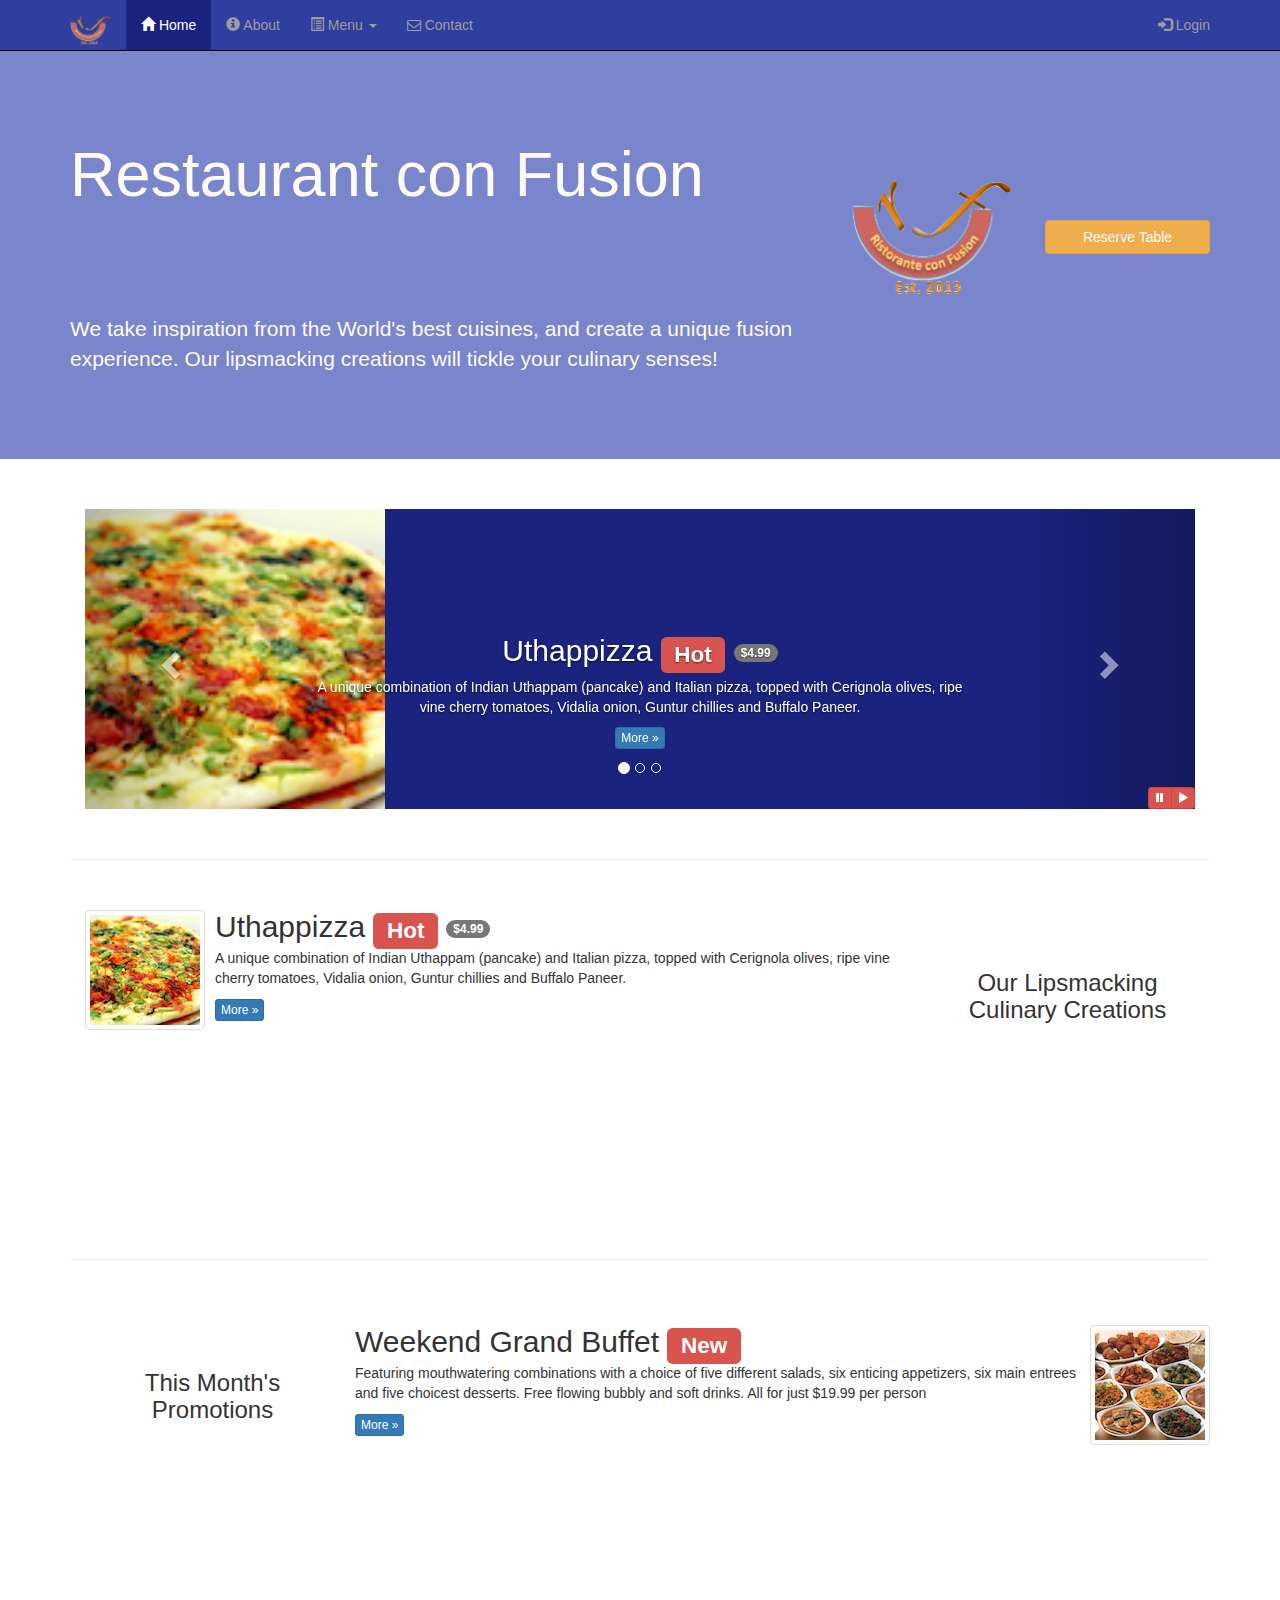
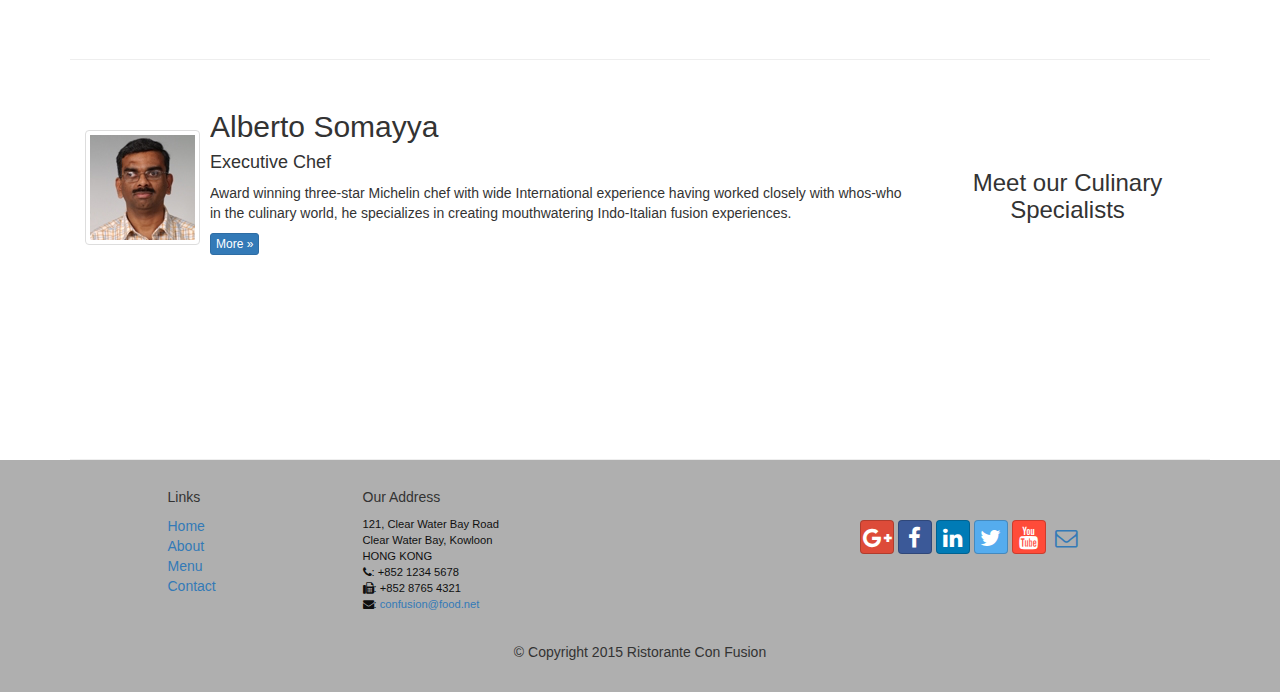
<file: index.html>
<!DOCTYPE html>
<html lang="en">

<head>
    <meta charset="utf-8">
    <meta http-equiv="X-UA-Compatible" content="IE=edge">
    <meta name="viewport" content="width=device-width, initial-scale=1">

    <title>Restaurant Con Fusion</title>
    <link href="bower_components/bootstrap/dist/css/bootstrap.min.css" rel="stylesheet">
    <link href="bower_components/bootstrap/dist/css/bootstrap-theme.min.css.map" rel="stylesheet">
    <link href="bower_components/font-awesome/css/font-awesome.min.css" rel="stylesheet">
    <link rel="stylesheet" href="css/mystyle.css">
    <link rel="stylesheet" href="css/bootstrap-social.css">
</head>

<body>
    <nav class="navbar navbar-inverse navbar-fixed-top" role="navigation">
        <div class="container">
            <div class="navbar-header">
                <button type="button" class="navbar-toggle collapsed" data-toggle="collapse" data-target="#navbar" aria-expanded="false" aria-controls="navbar">
                    <span class="sr-only">toggle navigation</span>
                    <span class="icon-bar"></span>
                    <span class="icon-bar"></span>
                    <span class="icon-bar"></span>
                </button>
                <a class="navbar-brand" href="index.html"><img src="img/logo.png" height=30 width=41></a>
            </div>
            <div id="navbar" class="navbar-collapse collapse">
                <ul class="nav navbar-nav navbar-left">

                    <li class="active"><a href="#"><span class="glyphicon glyphicon-home" aria-hidden="true"></span> Home</a></li>
                    <li><a href="aboutus.html"><span class="glyphicon glyphicon-info-sign" aria-hidden="true"></span> About</a></li>
                    <li class="dropdown">
                        <a href="#" class="dropdown-toggle" data-toggle="dropdown" role="button" aria-haspopup="true" aria-expanded="false"><span class="glyphicon glyphicon-list-alt" aria-hidden="true"></span> Menu <span class="caret"></span></a>
                        <ul class="dropdown-menu">
                            <li><a href="#">Appetizers</a></li>
                            <li><a href="#">Main Courses</a></li>
                            <li><a href="#">Desserts</a></li>
                            <li><a href="#">Drinks</a></li>
                            <li role="separator" class="divider"></li>
                            <li class="dropdown-header">Specials</li>
                            <li><a href="#">Lunch Buffet</a></li>
                            <li><a href="#">Weekend Brunch</a></li>
                        </ul>
                    </li>
                    <li><a href="contactus.html"><i class="fa fa-envelope-o"></i> Contact</a></li>
                </ul>
                <ul class="nav navbar-nav navbar-right">
                    <li>
                        <a id="openModal">
                            <span class="glyphicon glyphicon-log-in"></span> Login</a>
                    </li>
                </ul>
            </div>
        </div>
    </nav>
    <div id="loginModal" class="modal fade" role="dialog">
        <div class="modal-dialog">
            <!-- Modal content-->
            <div class="modal-content">
                <div class="modal-header">
                    <button type="button" class="close" data-dismiss="modal">&times;</button>
                    <h4 class="modal-title">Login </h4>
                </div>
                <div class="modal-body">    
                    <form class="form-inline">
                        <div class="form-group">
                            <label class="sr-only">Email</label>
                            <input type="email" class="form-control" placeholder="Email">
                        </div>
                        <div class="form-group">
                            <label class="sr-only">Password</label>
                            <input type="password" class="form-control" placeholder="Password">
                        </div>
                        <div class="checkbox" style="color:floralwhite;">
                            <label class="table-content">
                                <input type="checkbox"> Remember me
                            </label>
                        </div>
                        <div class="modal-footer">
                        <button type="submit" class="btn btn-info">Sign in</button>
                        <button type="button" class="btn btn-default btn-sm" data-dismiss="modal">Cancel</button>
                        </div>
                    </form>


                </div>
            </div>
        </div>
    </div>
    <header class="jumbotron row-header">

        <!-- Main component for a primary marketing message or call to action -->

        <div class="container">
            <div class="row">
                <div class="col-xs-12 col-sm-8">
                    <h1>Restaurant con Fusion</h1>
                    <p style="padding:40px;"></p>
                    <p>We take inspiration from the World's best cuisines, and create a unique fusion experience. Our lipsmacking creations will tickle your culinary senses!</p>
                </div>
                <div class="col-xs-12 col-sm-2 ">
                    <p style="padding:20px;"></p>
                    <img src="img/logo.png" class="img-responsive">

                </div>
                <div class=" col-xs-12 col-sm-2" role="group" style="margin-top:100px">
                    <!-- Button trigger modal -->
                    <button type="button" class="btn btn-warning btn-block" id="reservemodal">
                        Reserve Table
                    </button>
                </div>
                <!-- Modal -->
                <div id="reserveform" class="modal fade" role="dialog">
                    <div class="modal-dialog">
                        <!-- Modal content-->
                        <div class="modal-content">
                            <div class="modal-header">
                                <button type="button" class="close" data-dismiss="modal">&times;</button>
                                <h4 class="modal-title table-content">Reserve Table </h4>
                            </div>
                            <div class="modal-body">
                                <form class="form-inline">
                                    <label class="control-label table-content"> Number of&nbsp;&nbsp;&nbsp;&nbsp;
                                        <br>Guests</label>
                                    <label class="radio-inline table-content">
                                        <input type="radio" name="optradio">1</label>
                                    <label class="radio-inline table-content">
                                        <input type="radio" name="optradio">2</label>
                                    <label class="radio-inline table-content">
                                        <input type="radio" name="optradio">3</label>
                                    <label class="radio-inline table-content">
                                        <input type="radio" name="optradio">4</label>
                                    <label class="radio-inline table-content">
                                        <input type="radio" name="optradio">5</label>
                                    <label class="radio-inline table-content">
                                        <input type="radio" name="optradio">6</label>
                                    <br>
                                    <br>
                                    <div class="row">
                                        <label class="table-content">&nbsp;&nbsp;&nbsp;&nbsp;Section&nbsp;&nbsp;&nbsp;&nbsp;&nbsp;&nbsp;&nbsp;</label>
                                        <div class="btn-group" data-toggle="buttons">
                                            <label class="btn btn-success active">
                                                <input type="radio" name="options" id="option1" autocomplete="off" checked> Non-Smoking
                                            </label>
                                            <label class="btn btn-danger">
                                                <input type="radio" name="options" id="option2" autocomplete="off"> Smoking
                                                <br>
                                            </label>
                                        </div>
                                    </div>

                                    <div class="form-inline">
                                        <br>
                                        <label class="control-label table-content">Date and
                                            <br>Time</label>&nbsp;&nbsp;&nbsp;&nbsp;
                                        <div class="input-group form-group">
                                            <input type="text" class="form-control" placeholder="Date">
                                            <span class="input-group-addon"><span class="glyphicon glyphicon-calendar"></span></span>
                                        </div>
                                        <div class="input-group form-group">
                                            <input type="text" class="form-control" placeholder="Time">
                                            <span class="input-group-addon"><span class="glyphicon glyphicon-time"></span></span>
                                        </div>
                                    </div>
                                    <br> &nbsp;&nbsp;&nbsp;&nbsp;&nbsp;&nbsp;&nbsp;&nbsp;&nbsp;&nbsp;&nbsp;&nbsp;&nbsp;&nbsp;&nbsp;&nbsp;&nbsp;&nbsp;&nbsp;&nbsp;&nbsp;&nbsp;
                                    <button type="button" class="btn btn-primary">Reserve</button>
                                    <button type="button" class="btn btn-default" data-dismiss="modal">Cancel</button>
                                    <br>
                                    <br>
                                    <div class="alert alert-warning	alert-dismissible" role="alert">
                                        <button type="button" class="close" data-dismiss="alert" aria-label="Close"> <span aria-hidden="true">&times;</span> </button><strong>Warning:</strong>: Please <a href="tel:+85212345678" class="alert-link">call</a> us to reserve for more than six guests. </div>
                                </form>
                            </div>
                        </div>
                    </div>
                </div>
            </div>
        </div>
    </header>

    <div class="container">
        <div class="row row-content">
            <div class="col-xs-12">
                <div id="mycarousel" class="carousel slide" data-ride="carousel">
                    <!-- Wrapper f <!-- Indicators -->
                    <ol class="carousel-indicators">
                        <li data-target="#mycarousel" data-slide-to="0" class="active"></li>
                        <li data-target="#mycarousel" data-slide-to="1"></li>
                        <li data-target="#mycarousel" data-slide-to="2"></li>
                    </ol>
                    <div class="carousel-inner" role="listbox">
                        <div class="item active">
                            <img class="img-responsive" src="img/uthappizza.png" alt="Uthappizza">
                            <div class="carousel-caption">
                                <h2>Uthappizza  <span class="label label-danger">Hot</span> <span class="badge">$4.99</span></h2>
                                <p>A unique combination of Indian Uthappam (pancake) and Italian pizza, topped with Cerignola olives, ripe vine cherry tomatoes, Vidalia onion, Guntur chillies and Buffalo Paneer.</p>
                                <p><a class="btn btn-primary btn-xs" href="#">More &raquo;</a></p>
                            </div>
                        </div>
                        <div class="item">
                            <img class="media-object img-thumbnail" src="img/buffet.png" alt="Weekend Grand Buffet">
                            <div class="carousel-caption">
                                <h2>Weekend Grand Buffet <span class="label label-danger label-xs">New</span></h2>
                                <p>Featuring mouthwatering combinations with a choice of five different salads, six enticing appetizers, six main entrees and five choicest desserts. Free flowing bubbly and soft drinks. All for just $19.99 per person </p>
                                <p><a class="btn btn-primary btn-xs" href="#">More &raquo;</a></p>
                            </div>
                        </div>
                        <div class="item">
                            <img class="media-object img-thumbnail" src="img/alberto.png" alt="Alberto Somayya">
                            <div class="carousel-caption">
                                <h2>Alberto Somayya</h2>
                                <h4>Executive Chef</h4>
                                <p>Award winning three-star Michelin chef with wide International experience having worked closely with whos-who in the culinary world, he specializes in creating mouthwatering Indo-Italian fusion experiences.
                                </p>
                            </div>
                        </div>
                    </div>
                    <!-- Controls -->
                    <a class="left carousel-control" href="#mycarousel" role="button" data-slide="prev">
                        <span class="glyphicon glyphicon-chevron-left" aria-hidden="true"></span>
                        <span class="sr-only">Previous</span>
                    </a>    
                    <a class="right carousel-control" href="#mycarousel" role="button" data-slide="next">
                        <span class="glyphicon glyphicon-chevron-right" aria-hidden="true"></span>
                        <span class="sr-only">Next</span>
                    </a>
    <div class="btn-group" id="carouselButtons">
                    <button class="btn btn-danger btn-xs" id="carousel-pause">
                	    <span class="glyphicon glyphicon-pause" aria-hidden="true"></span>
                    </button>
                    <button class="btn btn-danger btn-xs" id="carousel-play">
                	    <span class="glyphicon glyphicon-play" aria-hidden="true"></span>
                    </button>
                </div>
                </div>
            </div>
        </div>

        <div class="row row-content">
            <div class="col-xs-12 col-sm-3 col-sm-push-9">
                <p style="padding:20px;"></p>
                <h3 align=center>Our Lipsmacking Culinary Creations</h3>
            </div>
            <div class="col-xs-12 col-sm-9 col-sm-pull-3">
                <div class="media">
                    <div class="media-left media-middle">
                        <a href="#">
                            <img class="media-object img-thumbnail" src="img/uthappizza.png" alt="Uthappizza">
                        </a>
                    </div>
                    <div class="media-body">
                        <h2 class="media-heading">Uthappizza <span class="label label-danger">Hot</span> <span class="badge">$4.99</span></h2>
                        <p>A unique combination of Indian Uthappam (pancake) and Italian pizza, topped with Cerignola olives, ripe vine cherry tomatoes, Vidalia onion, Guntur chillies and Buffalo Paneer.</p>
                        <p><a class="btn btn-primary btn-xs" href="#">More &raquo;</a></p>
                    </div>
                </div>
            </div>
        </div>


        <div class="row row-content">
            <div class="col-xs-12 col-sm-3">
                <p style="padding:20px;"></p>
                <h3 align=center>This Month's Promotions</h3>
            </div>
            <div class="media">

                <div class="media-body">
                    <h2 class="media-heading">Weekend Grand Buffet <span class="label label-danger">New</span></h2>
                    <p>Featuring mouthwatering combinations with a choice of five different salads, six enticing appetizers, six main entrees and five choicest desserts. Free flowing bubbly and soft drinks. All for just $19.99 per person </p>
                    <p><a class="btn btn-primary btn-xs" href="#">More &raquo;</a></p>
                </div>
                <div class="media-right media-middle">
                    <a href="#">
                        <img class="media-object img-thumbnail" src="img/buffet.png" alt="Weekend Grand Buffet">
                    </a>
                </div>
            </div>

        </div>

        <div class="row row-content">
            <div class="col-xs-12 col-sm-3 col-sm-push-9">
                <p style="padding:20px;"></p>
                <h3 align=center>Meet our Culinary Specialists</h3>
            </div>
            <div class="col-xs-12 col-sm-9 col-sm-pull-3">
                <div class="media">
                    <div class="media-left media-middle">
                        <a href="#">
                            <img class="media-object img-thumbnail" src="img/alberto.png" alt="Alberto Somayya">
                        </a>
                    </div>
                    <div class="media-body">
                        <h2 class="media-heading">Alberto Somayya</h2>
                        <h4>Executive Chef</h4>
                        <p>Award winning three-star Michelin chef with wide International experience having worked closely with whos-who in the culinary world, he specializes in creating mouthwatering Indo-Italian fusion experiences.
                        </p>
                        <p><a class="btn btn-primary btn-xs" href="#">More &raquo;</a></p>
                    </div>
                </div>
            </div>
        </div>

    </div>


    <footer class="row-footer">
        <div class="container">
            <div class="row">
                <div class="col-xs-5 col-xs-offset-1 col-sm-2 col-sm-offset-1">
                    <h5>Links</h5>
                    <ul class="list-unstyled">
                        <li><a href="#">Home</a></li>
                        <li><a href="#">About</a></li>
                        <li><a href="#">Menu</a></li>
                        <li><a href="#">Contact</a></li>
                    </ul>
                </div>
                <div class="col-xs-6 col-sm-5">
                    <h5>Our Address</h5>
                    <address>
		              121, Clear Water Bay Road<br>   
		              Clear Water Bay, Kowloon<br>
		              HONG KONG<br>
		              <i class="fa fa-phone"></i>: +852 1234 5678<br>
		              <i class="fa fa-fax"></i>: +852 8765 4321<br>
		              <i class="fa fa-envelope"></i>: <a href="mailto:confusion@food.net">confusion@food.net</a>
		           </address>
                </div>
                <div class="col-xs-12 col-sm-12 col-md-4">
                    <div class="nav navbar-nav" style="padding: 40px 10px;">
                        <a class="btn btn-social-icon btn-google-plus" href="http://google.com/+"><i class="fa fa-google-plus"></i></a>
                        <a class="btn btn-social-icon btn-facebook" href="http://www.facebook.com/profile.php?id="><i class="fa fa-facebook"></i></a>
                        <a class="btn btn-social-icon btn-linkedin" href="http://www.linkedin.com/in/"><i class="fa fa-linkedin"></i></a>
                        <a class="btn btn-social-icon btn-twitter" href="http://twitter.com/"><i class="fa fa-twitter"></i></a>
                        <a class="btn btn-social-icon btn-youtube" href="http://youtube.com/"><i class="fa fa-youtube"></i></a>
                        <a class="btn btn-social-icon" href="mailto:"><i class="fa fa-envelope-o"></i></a>
                    </div>
                </div>
                <div class="col-xs-12">
                    <p style="padding:10px;"></p>
                    <p align=center>© Copyright 2015 Ristorante Con Fusion</p>
                </div>
            </div>
        </div>
    </footer>
    <script src="bower_components/jquery/dist/jquery.min.js"></script>
    <script src="bower_components/bootstrap/dist/js/bootstrap.min.js"></script>
       <script>
        $(document).ready(function(){
            $("#mycarousel").carousel( { interval: 2000 } );
                          $("#carousel-pause").click(function(){
                $("#mycarousel").carousel('pause');
            });
                        $("#carousel-play").click(function(){
                $("#mycarousel").carousel('cycle');
            });
            
            $('#openModal').on('click',function(){
                $('#loginModal').modal('show');
            });
         $('#reservemodal').on('click',function(){
             $('#reserveform').modal('show');
         })
            
            
        });
    </script>

</body>

</html>
</file>
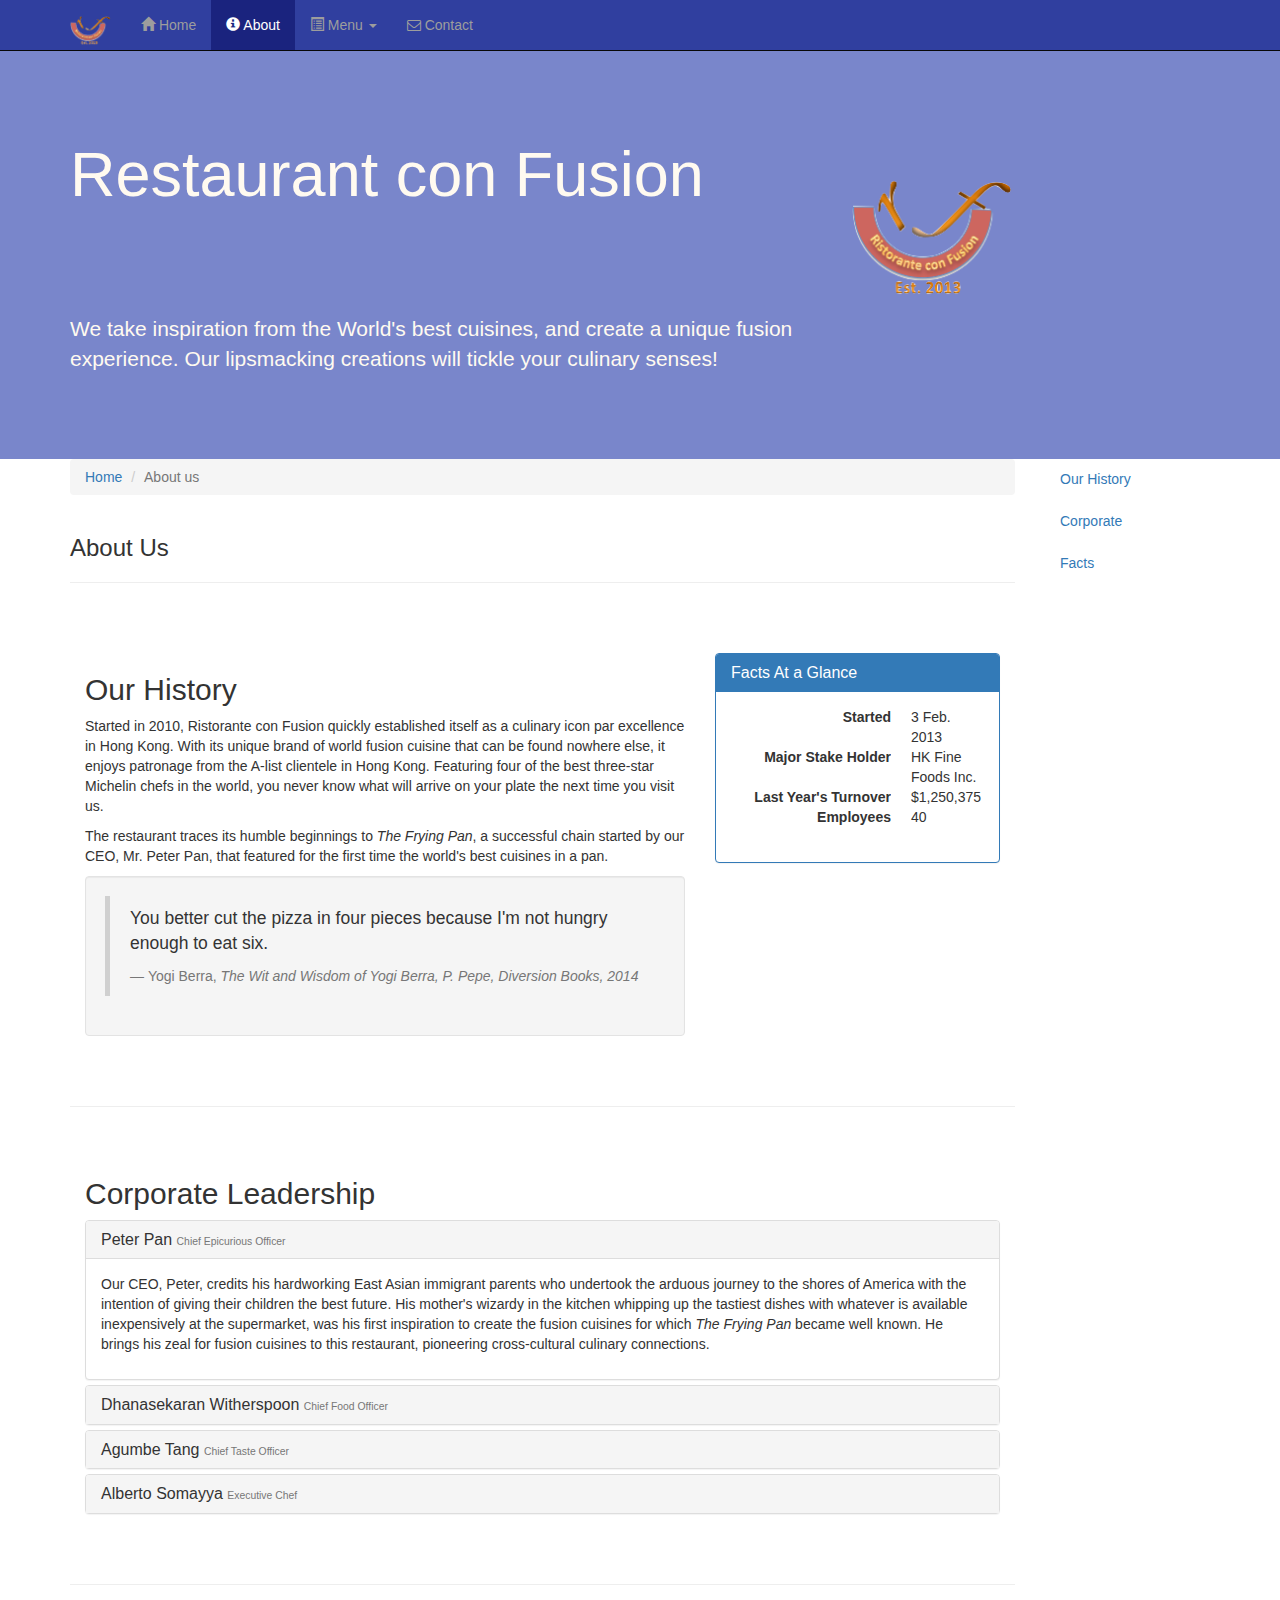
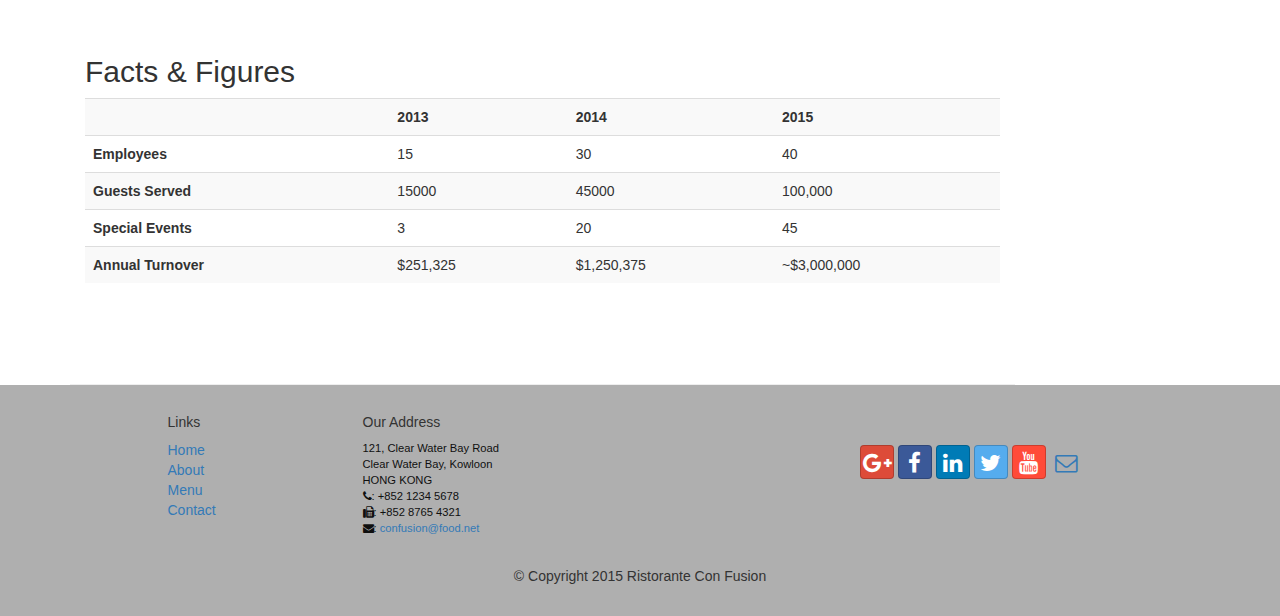
<file: aboutus.html>
<!DOCTYPE html>
<html lang="en">

<head>
    <meta charset="utf-8">
    <meta http-equiv="X-UA-Compatible" content="IE=edge">
    <meta name="viewport" content="width=device-width, initial-scale=1">

    <title>Restaurant Con Fusion</title>
    <link href="bower_components/bootstrap/dist/css/bootstrap.min.css" rel="stylesheet">
    <link href="bower_components/bootstrap/dist/css/bootstrap-theme.min.css.map" rel="stylesheet">
    <link href="bower_components/font-awesome/css/font-awesome.min.css" rel="stylesheet">
    <link rel="stylesheet" href="css/mystyle.css">
    <link rel="stylesheet" href="css/bootstrap-social.css">
</head>

<body data-spy="scroll" data-target="#myScrollspy" data-offset="200">
    <nav class="navbar navbar-inverse navbar-fixed-top" role="navigation">
        <div class="container">
            <div class="navbar-header">
                <button type="button" class="navbar-toggle collapsed" data-toggle="collapse" data-target="#navbar" aria-expanded="false" aria-controls="navbar">
                    <span class="sr-only">toggle navigation</span>
                    <span class="icon-bar"></span>
                    <span class="icon-bar"></span>
                    <span class="icon-bar"></span>
                </button>
                <a class="navbar-brand" href="index.html"><img src="img/logo.png" height=30 width=41></a>
            </div>
            <div id="navbar" class="navbar-collapse collapse">
                <ul class="nav navbar-nav navbar-left">
                    <li><a href="index.html"><span class="glyphicon glyphicon-home"aria-hidden="true"></span> Home</a></li>
                    <li class="active"><a href="aboutus.html"><span class="glyphicon glyphicon-info-sign" aria-hidden="true"></span> About</a></li>
                    <li class="dropdown">
                        <a href="#" class="dropdown-toggle" data-toggle="dropdown" role="button" aria-haspopup="true" aria-expanded="false"><span class="glyphicon glyphicon-list-alt" aria-hidden="true"></span> Menu  <span class="caret"></span></a>
                        <ul class="dropdown-menu">
                            <li><a href="#">Appetizers</a></li>
                            <li><a href="#">Main Courses</a></li>
                            <li><a href="#">Desserts</a></li>
                            <li><a href="#">Drinks</a></li>
                            <li role="separator" class="divider"></li>
                            <li class="dropdown-header">Specials</li>
                            <li><a href="#">Lunch Buffet</a></li>
                            <li><a href="#">Weekend Brunch</a></li>
                        </ul>
                    </li>
                    <li><a href="contactus.html"><i class="fa fa-envelope-o"></i> Contact</a></li>
                </ul>
    
            </div>
        </div>
    </nav>

    <header class="jumbotron row-header">

        <!-- Main component for a primary marketing message or call to action -->

        <div class="container">
            <div class="row">
                <div class="col-xs-12 col-sm-8">
                    <h1>Restaurant con Fusion</h1>
                    <p style="padding:40px;"></p>
                    <p>We take inspiration from the World's best cuisines, and create a unique fusion experience. Our lipsmacking creations will tickle your culinary senses!</p>
                </div>
                <div class="col-xs-12 col-sm-2">
                    <p style="padding:20px;"></p>
                    <img src="img/logo.png" class="img-responsive">
                </div>
            </div>
        </div>
    </header>


    <div class="container">
        <div class="row">
            <div class="col-xs-12 col-sm-10">
                <div class="row">
                    <div class="col-xs-12">
                        <ul class="breadcrumb">
                            <li><a href="index.html">Home</a></li>
                            <li class="active">About us</li>
                        </ul>
                    </div>
                    <div class="col-xs-12">
                        <h3>About Us</h3>
                        <hr>
                    </div>
                </div>

                <div id="history" class="row row-content">
                    <div class="col-xs-12 col-sm-6 col-lg-8">
                        <h2>Our History</h2>
                        <p>Started in 2010, Ristorante con Fusion quickly established itself as a culinary icon par excellence in Hong Kong. With its unique brand of world fusion cuisine that can be found nowhere else, it enjoys patronage from the A-list clientele in Hong Kong. Featuring four of the best three-star Michelin chefs in the world, you never know what will arrive on your plate the next time you visit us.</p>
                        <p>The restaurant traces its humble beginnings to <em>The Frying Pan</em>, a successful chain started by our CEO, Mr. Peter Pan, that featured for the first time the world's best cuisines in a pan.</p>
                        <div class="well">
                            <blockquote>
                                <p>You better cut the pizza in four pieces because I'm not hungry enough to eat six.</p>
                                <footer>Yogi Berra,
                                    <cite>The Wit and Wisdom of Yogi Berra,
                            P. Pepe, Diversion Books, 2014</cite>
                                </footer>
                            </blockquote>
                        </div>
                    </div>
                    <div class="col-xs-12 col-sm-6 col-lg-4">
                        <div class="panel panel-primary">
                            <div class="panel-heading">
                                <h3 class="panel-title">Facts At a Glance</h3>
                            </div>
                            <div class="panel-body">
                                <dl class="dl-horizontal">
                                    <dt>Started</dt>
                                    <dd>3 Feb. 2013</dd>
                                    <dt>Major Stake Holder</dt>
                                    <dd>HK Fine Foods Inc.</dd>
                                    <dt>Last Year's Turnover</dt>
                                    <dd>$1,250,375</dd>
                                    <dt>Employees</dt>
                                    <dd>40</dd>
                                </dl>
                            </div>
                        </div>
                    </div>
                </div>



                <div id="corporate" class="row row-content">
                    <div class="col-xs-12">
                        <h2>Corporate Leadership</h2>

                        <div class="panel-group" id="accordion" role="tablist" aria-multiselectable="true">
                            <div class="panel panel-default">
                                <div class="panel-heading" role="tab" id="headingPeter">
                                    <h3 class="panel-title">
                                <a role="button" data-toggle="collapse"
                                     data-parent="#accordion" href="#peter"
                                     aria-expanded="true" aria-controls="peter">
                                    Peter Pan <small>Chief Epicurious Officer</small></a>
                            </h3>
                                </div>
                                <div role="tabpanel" class="panel-collapse collapse in" id="peter" aria-labelledby="headingPeter">
                                    <div class="panel-body">
                                        <p>Our CEO, Peter, credits his hardworking East Asian immigrant parents who undertook the arduous journey to the shores of America with the intention of giving their children the best future. His mother's wizardy in the kitchen whipping up the tastiest dishes with whatever is available inexpensively at the supermarket, was his first inspiration to create the fusion cuisines for which <em>The Frying Pan</em> became well known. He brings his zeal for fusion cuisines to this restaurant, pioneering cross-cultural culinary connections.</p>
                                    </div>
                                </div>
                            </div>


                            <div class="panel panel-default">
                                <div class="panel-heading" role="tab" id="headingDanny">
                                    <h3 class="panel-title">
                                <a class="collapsed" role="button" data-toggle="collapse"
                                     data-parent="#accordion" href="#danny"
                                     aria-expanded="false" aria-controls="danny">
                                    Dhanasekaran Witherspoon <small>Chief Food Officer</small></a>
                            </h3>
                                </div>
                                <div role="tabpanel" class="panel-collapse collapse" id="danny" aria-labelledby="headingDanny">
                                    <div class="panel-body">
                                        <p>Our CFO, Danny, as he is affectionately referred to by his colleagues, comes from a long established family tradition in farming and produce. His experiences growing up on a farm in the Australian outback gave him great appreciation for varieties of food sources. As he puts it in his own words, <em>Everything that runs, wins, and everything that stays, pays!</em></p>
                                    </div>
                                </div>
                            </div>

                            <div class="panel panel-default">
                                <div class="panel-heading" role="tab" id="headingAgumbe">
                                    <h3 class="panel-title">
                                <a class="collapsed" role="button" data-toggle="collapse"
                                     data-parent="#accordion" href="#agumbe"
                                     aria-expanded="false" aria-controls="agumbe">
                                    Agumbe Tang <small>Chief Taste Officer</small></a>
                            </h3>
                                </div>
                                <div role="tabpanel" class="panel-collapse collapse" id="agumbe" aria-labelledby="headingAgumbe">
                                    <div class="panel-body">
                                        <p>Blessed with the most discerning gustatory sense, Agumbe, our CFO, personally ensures that every dish that we serve meets his exacting tastes. Our chefs dread the tongue lashing that ensues if their dish does not meet his exacting standards. He lives by his motto, <em>You click only if you survive my lick.</em></p>

                                    </div>
                                </div>
                            </div>

                            <div class="panel panel-default">
                                <div class="panel-heading" role="tab" id="headingAlberto">
                                    <h3 class="panel-title">
                                <a class="collapsed" role="button" data-toggle="collapse"
                                     data-parent="#accordion" href="#alberto"
                                     aria-expanded="false" aria-controls="alberto">
                                    Alberto Somayya <small>Executive Chef</small></a>
                            </h3>
                                </div>
                                <div role="tabpanel" class="panel-collapse collapse" id="alberto" aria-labelledby="headingAlberto">
                                    <div class="panel-body">
                                        <p>Award winning three-star Michelin chef with wide International experience having worked closely with whos-who in the culinary world, he specializes in creating mouthwatering Indo-Italian fusion experiences. He says, <em>Put together the cuisines from the two craziest cultures, and you get a winning hit! Amma Mia!</em></p>
                                    </div>
                                </div>
                            </div>



                        </div>
                    </div>
                </div>

                <div id="facts" class="row row-content">
                    <div class="col-xs-12">
                        <h2>Facts &amp; Figures</h2>
                        <div class="table-responsive">
                            <table class="table table-striped">
                                <tr>
                                    <td>&nbsp;</td>
                                    <th>2013</th>
                                    <th>2014</th>
                                    <th>2015</th>
                                </tr>
                                <tr>
                                    <th>Employees</th>
                                    <td>15</td>
                                    <td>30</td>
                                    <td>40</td>
                                </tr>
                                <tr>
                                    <th>Guests Served</th>
                                    <td>15000</td>
                                    <td>45000</td>
                                    <td>100,000</td>
                                </tr>
                                <tr>
                                    <th>Special Events</th>
                                    <td>3</td>
                                    <td>20</td>
                                    <td>45</td>
                                </tr>
                                <tr>
                                    <th>Annual Turnover</th>
                                    <td>$251,325</td>
                                    <td>$1,250,375</td>
                                    <td>~$3,000,000</td>
                                </tr>
                            </table>
                        </div>


                    </div>

                </div>

            </div>
            <nav class="hidden-xs col-sm-2" id="myScrollspy">
                <ul class="nav nav-pills nav-stacked" data-spy="affix" data-offset-top="400">
                    <li><a href="#history">Our History</a></li>
                    <li><a href="#corporate">Corporate</a></li>
                    <li><a href="#facts">Facts</a></li>
                </ul>
            </nav>
        </div>
    </div>



    <footer class="row-footer">
        <div class="container">
            <div class="row">
                <div class="col-xs-5 col-xs-offset-1 col-sm-2 col-sm-offset-1">
                    <h5>Links</h5>
                    <ul class="list-unstyled">
                        <li><a href="#">Home</a></li>
                        <li><a href="#">About</a></li>
                        <li><a href="#">Menu</a></li>
                        <li><a href="#">Contact</a></li>
                    </ul>
                </div>
                <div class="col-xs-6 col-sm-5">
                    <h5>Our Address</h5>
                    <address>
		              121, Clear Water Bay Road<br>   
		              Clear Water Bay, Kowloon<br>
		              HONG KONG<br>
		              <i class="fa fa-phone"></i>: +852 1234 5678<br>
		              <i class="fa fa-fax"></i>: +852 8765 4321<br>
		              <i class="fa fa-envelope"></i>: <a href="mailto:confusion@food.net">confusion@food.net</a>
		           </address>
                </div>
                <div class="col-xs-12 col-sm-12 col-md-4">
                    <div class="nav navbar-nav" style="padding: 40px 10px;">
                        <a class="btn btn-social-icon btn-google-plus" href="http://google.com/+"><i class="fa fa-google-plus"></i></a>
                        <a class="btn btn-social-icon btn-facebook" href="http://www.facebook.com/profile.php?id="><i class="fa fa-facebook"></i></a>
                        <a class="btn btn-social-icon btn-linkedin" href="http://www.linkedin.com/in/"><i class="fa fa-linkedin"></i></a>
                        <a class="btn btn-social-icon btn-twitter" href="http://twitter.com/"><i class="fa fa-twitter"></i></a>
                        <a class="btn btn-social-icon btn-youtube" href="http://youtube.com/"><i class="fa fa-youtube"></i></a>
                        <a class="btn btn-social-icon" href="mailto:"><i class="fa fa-envelope-o"></i></a>
                    </div>
                </div>
                <div class="col-xs-12">
                    <p style="padding:10px;"></p>
                    <p align=center>© Copyright 2015 Ristorante Con Fusion</p>
                </div>
            </div>
        </div>
    </footer>
     <script src="bower_components/jquery/dist/jquery.min.js"></script>
    <script src="bower_components/bootstrap/dist/js/bootstrap.min.js"></script>
</body>

</html>
</file>
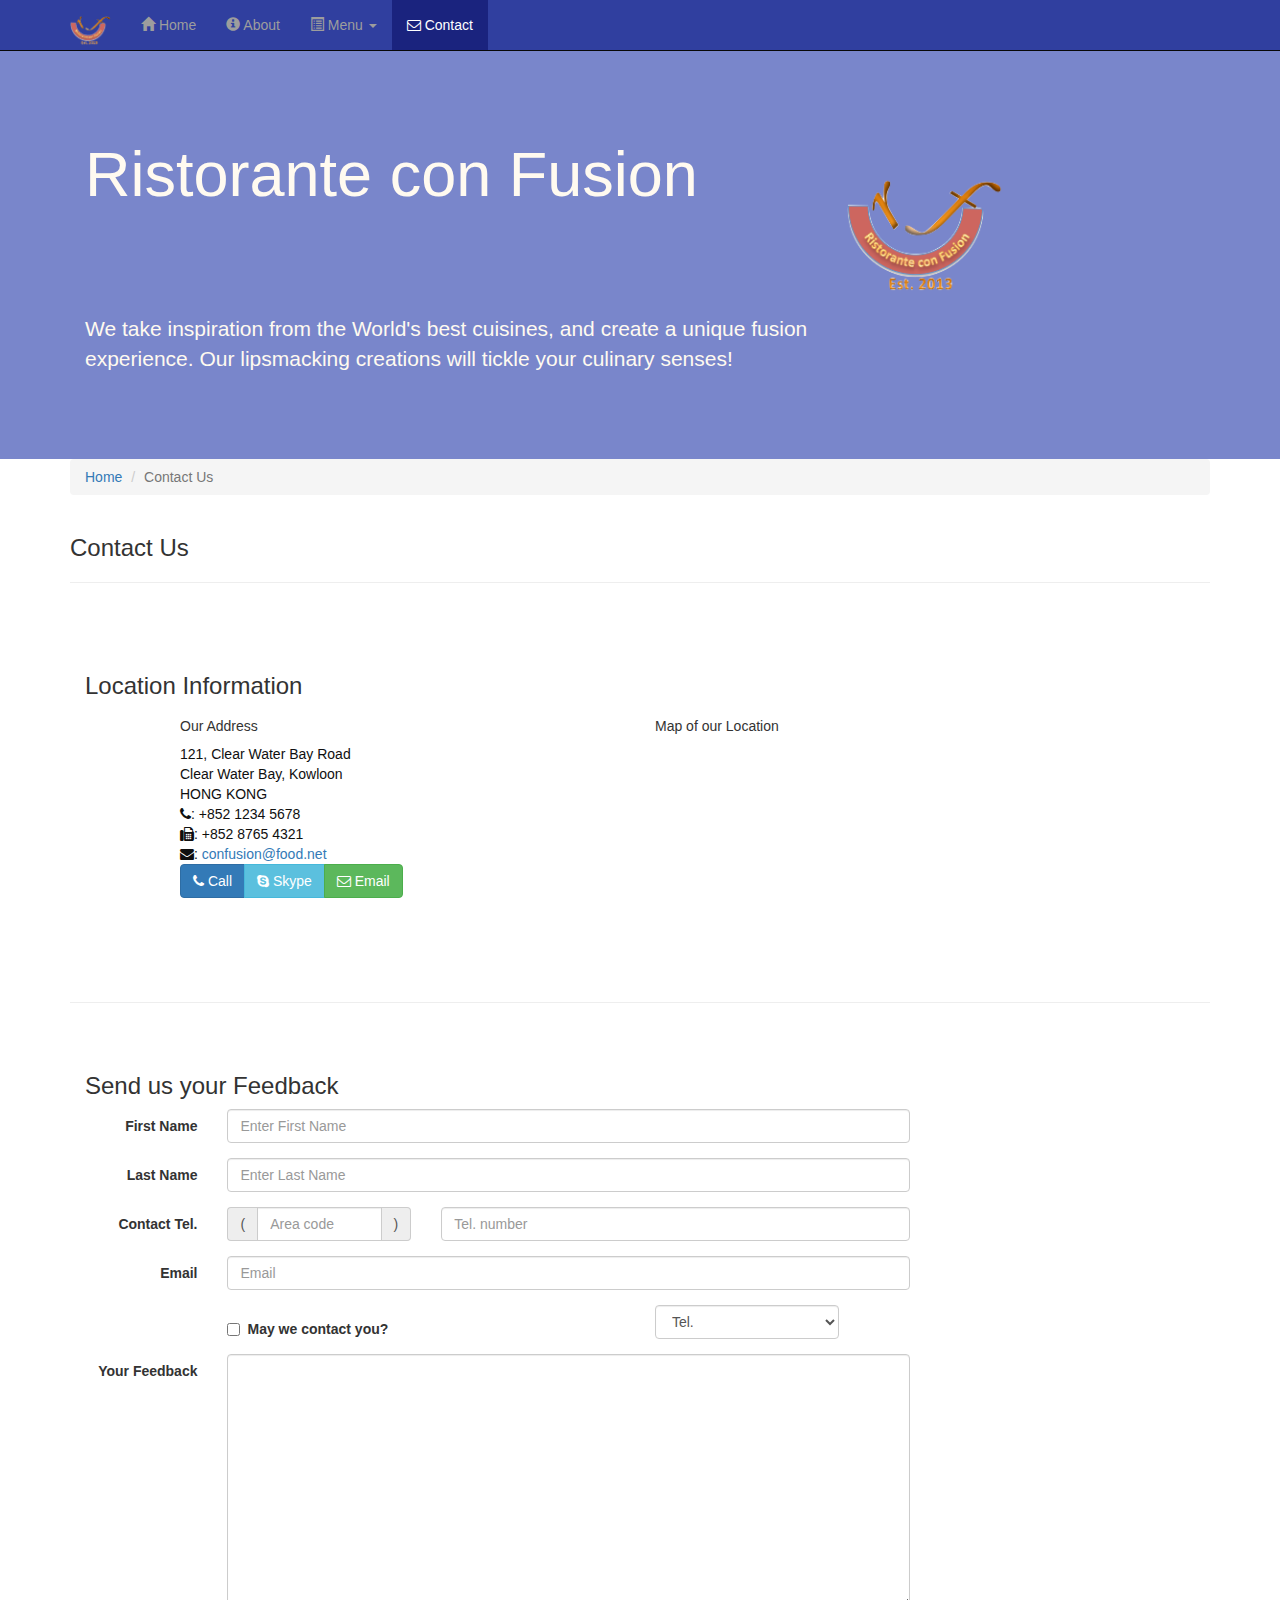
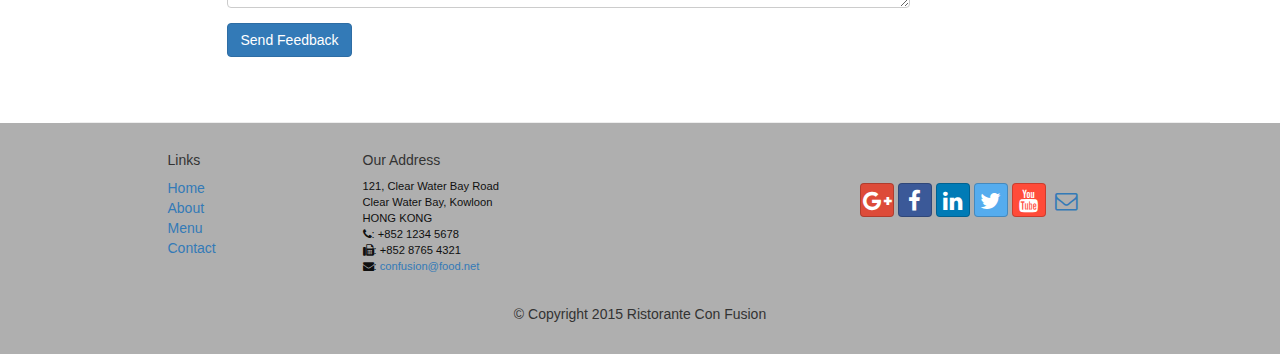
<file: contactus.html>
<!DOCTYPE html>
<html lang="en">

<head>
     <meta charset="utf-8">
    <meta http-equiv="X-UA-Compatible" content="IE=edge">
    <meta name="viewport" content="width=device-width, initial-scale=1">
    <!-- The above 3 meta tags *must* come first in the head; any other head 
         content must come *after* these tags -->
    <title>Ristorante Con Fusion: About Us</title>
        <!-- Bootstrap -->
    <link href="bower_components/bootstrap/dist/css/bootstrap.min.css" rel="stylesheet">
    <link href="bower_components/bootstrap/dist/css/bootstrap-theme.min.css.map" rel="stylesheet">
    <link href="bower_components/font-awesome/css/font-awesome.min.css" rel="stylesheet">
    <link href="css/bootstrap-social.css" rel="stylesheet">
    <link href="css/mystyle.css" rel="stylesheet">

    <!-- HTML5 shim and Respond.js for IE8 support of HTML5 elements and media queries -->
    <!-- WARNING: Respond.js doesn't work if you view the page via file:// -->
    <!--[if lt IE 9]>
      <script src="https://oss.maxcdn.com/html5shiv/3.7.2/html5shiv.min.js"></script>
      <script src="https://oss.maxcdn.com/respond/1.4.2/respond.min.js"></script>
    <![endif]-->
</head>

<body>
    <nav class="navbar navbar-inverse navbar-fixed-top" role="navigation">
        <div class="container">
            <div class="navbar-header">
                <button type="button" class="navbar-toggle collapsed" data-toggle="collapse" data-target="#navbar" aria-expanded="false" aria-controls="navbar">
                    <span class="sr-only">Toggle navigation</span>
                    <span class="icon-bar"></span>
                    <span class="icon-bar"></span>
                    <span class="icon-bar"></span>
                </button>
                   <a class="navbar-brand" href="index.html"><img src="img/logo.png" height=30 width=41></a>
            </div>
            <div id="navbar" class="navbar-collapse collapse">
                <ul class="nav navbar-nav navbar-left">
                    <li><a href="index.html"><span class="glyphicon glyphicon-home"aria-hidden="true"></span> Home</a></li>
                    <li ><a href="aboutus.html"><span class="glyphicon glyphicon-info-sign" aria-hidden="true"></span> About</a></li>
                    <li class="dropdown">
                        <a href="#" class="dropdown-toggle" data-toggle="dropdown" role="button" aria-haspopup="true" aria-expanded="false"><span class="glyphicon glyphicon-list-alt" aria-hidden="true"></span> Menu  <span class="caret"></span></a>
                        <ul class="dropdown-menu">
                            <li><a href="#">Appetizers</a></li>
                            <li><a href="#">Main Courses</a></li>
                            <li><a href="#">Desserts</a></li>
                            <li><a href="#">Drinks</a></li>
                            <li role="separator" class="divider"></li>
                            <li class="dropdown-header">Specials</li>
                            <li><a href="#">Lunch Buffet</a></li>
                            <li><a href="#">Weekend Brunch</a></li>
                        </ul>
                    </li>
                     <li class="active"><a href="contactus.html"><i class="fa fa-envelope-o"></i> Contact</a></li>
                </ul>
            </div>
        </div>
    </nav>  
    <header class="jumbotron">

        <!-- Main component for a primary marketing message or call to action -->

        <div class="container">
            <div class="row row-header">
                <div class="col-xs-12 col-sm-8">
                    <h1>Ristorante con Fusion</h1>
                    <p style="padding:40px;"></p>
                    <p>We take inspiration from the World's best cuisines, and create a unique fusion experience. Our lipsmacking creations will tickle your culinary senses!</p>
                </div>
                 <div class="col-xs-12 col-sm-2">
                <p style="padding:20px;"></p>
                <img src="img/logo.png" class="img-responsive">
                </div>
            </div>
        </div>
    </header>

    <div class="container">
        <div class="row">
            <div class="col-xs-12">
               <ul class="breadcrumb">
                   <li><a href="index.html">Home</a></li>
                   <li class="active">Contact Us</li>
               </ul>
            </div>
            <div class="col-xs-12">
               <h3>Contact Us</h3>
               <hr>
            </div>
        </div>
        
        <div class="row row-content">
           <div class="col-xs-12">
              <h3>Location Information</h3> 
           </div>
            <div class="col-xs-12 col-sm-4 col-sm-offset-1">
                   <h5>Our Address</h5>
                    <address style="font-size: 100%">
		              121, Clear Water Bay Road<br>
		              Clear Water Bay, Kowloon<br>
		              HONG KONG<br>
		              <i class="fa fa-phone"></i>: +852 1234 5678<br>
		              <i class="fa fa-fax"></i>: +852 8765 4321<br>
		              <i class="fa fa-envelope"></i>: 
                        <a href="mailto:confusion@food.net">confusion@food.net</a>
		           </address>
            </div>
            <div class="col-xs-12 col-sm-6 col-sm-offset-1">
                <h5>Map of our Location</h5>
            </div>
            <div class="col-xs-12 col-sm-11 col-sm-offset-1">
                <div class="btn-group" role="group" aria-label="...">
                    <a type="button" class="btn btn-primary" href="tel:+85212345678"><i class="fa fa-phone"></i> Call</a>
                    <a type="button" class="btn btn-info"><i class="fa fa-skype"></i> Skype</a>
                    <a type="button" class="btn btn-success" href="mailto:confusion@food.net"><i class="fa fa-envelope-o"></i> Email</a>
                </div>
            </div>
        </div>

        <div class="row row-content">
           <div class="col-xs-12">
              <h3>Send us your Feedback</h3> 
           </div>
            <div class="col-xs-12 col-sm-9">
                <form class="form-horizontal" role="form">
                    <div class="form-group">
                        <label for="firstname" class="col-sm-2 control-label">First Name</label>                        <div class="col-sm-10">
                        <input type="text" class="form-control" id="firstname" name="firstname" placeholder="Enter First Name">
                        </div>
                    </div>
                    <div class="form-group">
                        <label for="lastname" class="col-sm-2 control-label">Last Name</label>
                        <div class="col-sm-10">
                            <input type="text" class="form-control" id="lastname" name="lastname" placeholder="Enter Last Name">
                        </div>
                    </div>
                     <div class="form-group">
                        <label for="telnum" class="col-xs-12 col-sm-2 control-label">Contact Tel.</label>
                        <div class="col-xs-5 col-sm-4 col-md-3">
                            <div class="input-group">
                                <div class="input-group-addon">(</div>
                                    <input type="tel" class="form-control" id="areacode" name="areacode" placeholder="Area code">
                                <div class="input-group-addon">)</div>
                            </div>
                        </div>
                        <div class="col-xs-7 col-sm-6 col-md-7">
                                    <input type="tel" class="form-control" id="telnum" name="telnum" placeholder="Tel. number">
                        </div>
                    </div>
                    <div class="form-group">
                        <label for="emailid" class="col-sm-2 control-label">Email</label>
                        <div class="col-sm-10">
                            <input type="email" class="form-control" id="emailid" name="emailid" placeholder="Email">
                        </div>
                    </div>
                    <div class="form-group">
                       <div class="checkbox col-sm-5 col-sm-offset-2">
                            <label class="checkbox-inline">
                                <input type="checkbox" name="approve" value="">
                                <strong>May we contact you?</strong>
                            </label>
                        </div>
                        <div class="col-sm-3 col-sm-offset-1">
                            <select class="form-control">
                                <option>Tel.</option>
                                <option>Email</option>
                            </select>
                        </div>
                    </div>
                                        <div class="form-group">
                        <label for="feedback" class="col-sm-2 control-label">Your Feedback</label>
                        <div class="col-sm-10">
                            <textarea class="form-control" id="feedback" name="feedback" rows="12"></textarea>
                        </div>
                    </div>
                      <div class="form-group">
                        <div class="col-sm-offset-2 col-sm-10">
                            <button type="submit" class="btn btn-primary">Send Feedback</button>
                        </div>
                    </div>
                </form>
            </div>
             <div class="col-xs-12 col-sm-3">
                <p style="padding:20px;"></p>
            </div>
       </div>

    </div>

    <footer class="row-footer">
        <div class="container">
            <div class="row">             
                <div class="col-xs-5 col-xs-offset-1 col-sm-2 col-sm-offset-1">
                    <h5>Links</h5>
                    <ul class="list-unstyled">
                        <li><a href="#">Home</a></li>
                        <li><a href="#">About</a></li>
                        <li><a href="#">Menu</a></li>
                        <li><a href="#">Contact</a></li>
                    </ul>
                </div>
                <div class="col-xs-6 col-sm-5">
                    <h5>Our Address</h5>
                    <address>
		              121, Clear Water Bay Road<br>
		              Clear Water Bay, Kowloon<br>
		              HONG KONG<br>
		              <i class="fa fa-phone"></i>: +852 1234 5678<br>
		              <i class="fa fa-fax"></i>: +852 8765 4321<br>
		              <i class="fa fa-envelope"></i>: 
                        <a href="mailto:confusion@food.net">confusion@food.net</a>
		           </address>
                </div>
                <div class="col-xs-12 col-sm-4">
                    <div class="nav navbar-nav" style="padding: 40px 10px;">
                        <a class="btn btn-social-icon btn-google-plus" href="http://google.com/+"><i class="fa fa-google-plus"></i></a>
                        <a class="btn btn-social-icon btn-facebook" href="http://www.facebook.com/profile.php?id="><i class="fa fa-facebook"></i></a>
                        <a class="btn btn-social-icon btn-linkedin" href="http://www.linkedin.com/in/"><i class="fa fa-linkedin"></i></a>
                        <a class="btn btn-social-icon btn-twitter" href="http://twitter.com/"><i class="fa fa-twitter"></i></a>
                        <a class="btn btn-social-icon btn-youtube" href="http://youtube.com/"><i class="fa fa-youtube"></i></a>
                        <a class="btn btn-social-icon" href="mailto:"><i class="fa fa-envelope-o"></i></a>
                    </div>
                </div>
                <div class="col-xs-12">
                    <p style="padding:10px;"></p>
                    <p align=center>© Copyright 2015 Ristorante Con Fusion</p>
                </div>
            </div>
        </div>
    </footer>
    <!-- jQuery (necessary for Bootstrap's JavaScript plugins) -->
    <script src="bower_components/jquery/dist/jquery.min.js"></script>
    <script src="bower_components/bootstrap/dist/js/bootstrap.min.js"></script>
</body>

</html>
</file>
<file: css/mystyle.css>
.row-header{
    margin:0px auto;
    padding:0px auto;
}
.row-content{
    margin:0px auto;
    padding:50px 0px 50px 0px;
    border-bottom:1px ridge;
    min-height: 400px; 
}
.row-footer{
    background-color: #afafaf;
    margin: 0px auto;
    padding: 20px 0px 20px 0px;
}
.jumbotron{
    padding: 70px 30px 70px 30px;
    margin: 0px auto;
    background: #7986cb;
    color: floralwhite;
}
address{
    font-size: 80%;
    margin: 0px;    
    color:#0f0f0f;
}
body{
    padding:50px 0px 0px 0px;
    z-index:0;
}

.navbar-inverse {
     background: #303F9F;
}

.navbar-inverse .navbar-nav > .active > a,
.navbar-inverse .navbar-nav > .active > a:hover,
.navbar-inverse .navbar-nav > .active > a:focus {
    color: #fff;
    background: #1A237E;
}

.navbar-inverse .navbar-nav > .open > a,
 .navbar-inverse .navbar-nav > .open > a:hover,
 .navbar-inverse .navbar-nav > .open > a:focus {
    color: #fff;
    background: #1A237E;
}

.navbar-inverse .navbar-nav .open .dropdown-menu> li> a,
.navbar-inverse .navbar-nav .open .dropdown-menu {
    background-color: #303F9F;
    color:#fff;
}

.navbar-inverse .navbar-nav .open .dropdown-menu> li> a:hover {
    color:#000000;
    background-color: #eeeeee;
}
.tab-content {
    border-left: 1px solid #ddd;
    border-right: 1px solid #ddd;
    border-bottom: 1px solid #ddd;
    padding: 10px;
}
.affix {
    top:100px;
}
.carousel {
    background:#1A237E;
}
.carousel .item {
  height: 300px;
}
.item img {
    position: absolute;
    top: 0;
    left: 0;
    min-height: 300px;
}
.table-content
{
    color:rgb(51,51,51);
}
#carouselButtons {
    right:0px;
    position: absolute;
    bottom: 0px;
}
</file>
